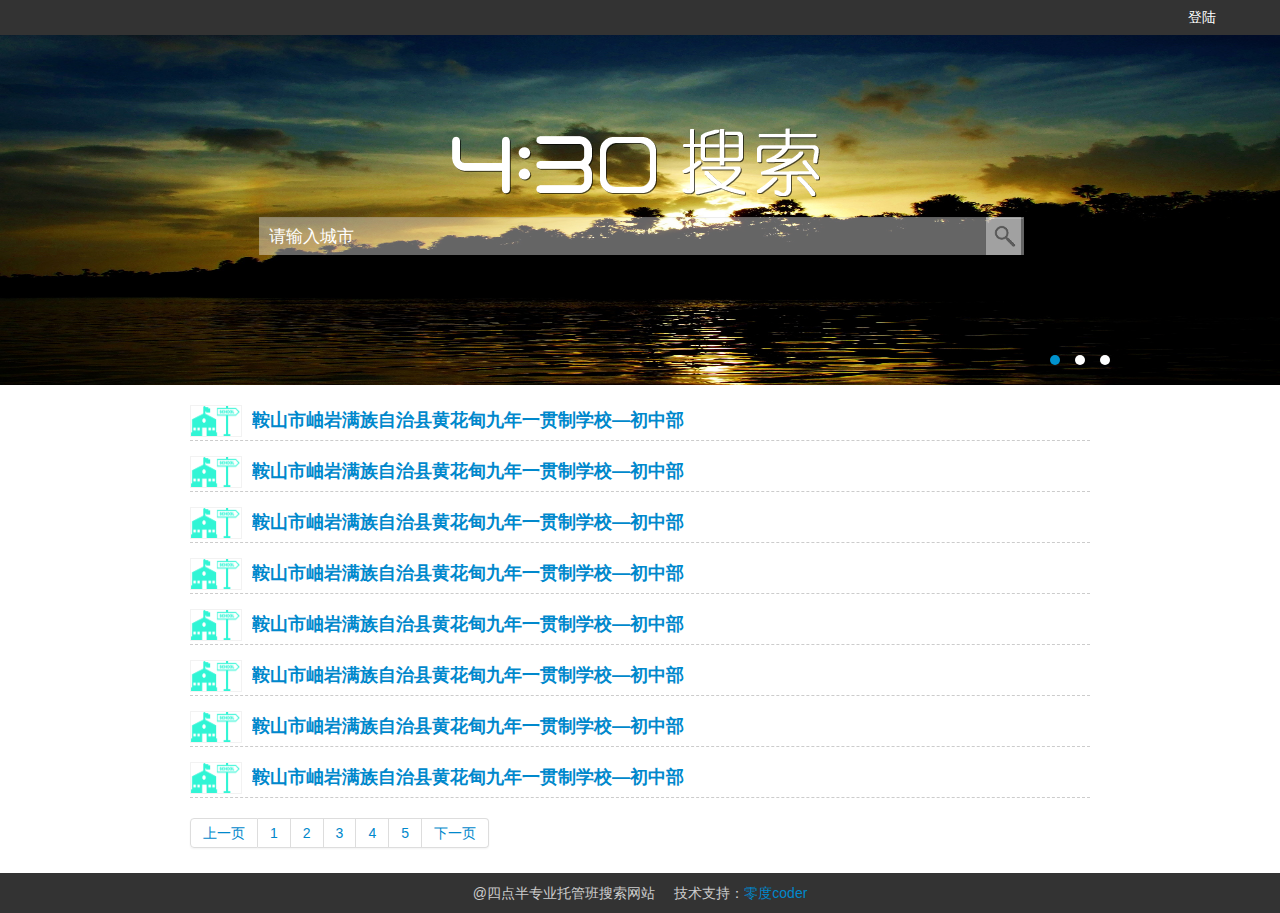
<file: index.html>
<!DOCTYPE HTML>
<html>
<head>
<meta http-equiv="Content-Type" content="text/html; charset=utf-8">
<meta name="viewport" content="width=device-width, initial-scale=1.0">
<meta http-equiv="X-UA-Compatible" content="IE=edge" />
<meta http-equiv="Cache-Control" content="no-transform" />
<meta name="renderer" content="webkit">
<meta name="keywords" content=""/>
<meta name="description" content=""/> 
<link rel="shortcut icon" href=""/>
<title>四点半搜索</title>
<link href="css/bootstrap.min.css" rel="stylesheet" />
<link href="css/index.css" rel="stylesheet" />
<script type="text/javascript" src="js/jquery-1.8.2.min.js"></script>
<script type="text/javascript" src="js/bootstrap.min.js"></script>
</head>
<body>
<div class="login">
<a id="modal-929631" href="#modal-container-929631" role="button" data-toggle="modal">登陆</a>
			
			<div id="modal-container-929631" class="modal hide fade" role="dialog" aria-labelledby="myModalLabel" aria-hidden="true">
				<div class="modal-header">
					 <button type="button" class="close" data-dismiss="modal" aria-hidden="true">×</button>
					<h3 id="myModalLabel">
						会员登陆
					</h3>
				</div>
				<div class="modal-body">
					<div class="input-group" style="margin-bottom:10px;">用户名:
     								 <input type="text" class="form-control"  value="用户名或邮箱" style="width:200px;">
   					</div>
    				<div class="input-group">密&nbsp;&nbsp;码:
     								 <input type="text" class="form-control"  value="密码" style="width:200px;">
   					</div>
				</div>
				<div class="modal-footer">
					 <button class="btn" data-dismiss="modal" aria-hidden="true">关闭</button>                     <button class="btn btn-primary">登陆</button>
				</div>
			  </div>
</div>
<div  id="search">
                  	<a href="index.html"><img src="images/logo.png"/></a>
                    <form class="form-search" >
                        <input value="请输入城市" class="input-medium search-query" id="search_input" type="text"  onBlur="if(this.value==''){this.value='请输入城市';this.style.color='#fff';}" style="COLOR: #fff;border:0px;" onFocus="if(this.value=='请输入城市'){this.value='';this.style.color='#fff'}"/> <button type="submit" class="btn" id="searchbutton"></button>
                    </form>
</div>
<!-- 背景自动切换开始 -->
<div id="full-screen-slider">
<ul id="slides">
<li><img src="images/body (1).jpg"/></li>
<li><img src="images/body (2).jpg"/></li>
<li><img src="images/body (3).jpg"/></li>
</ul>
</div>

<div class="container-fluid">
	<div class="row-fluid" id="search_list">
		<div class="span12">
			<div class="media">
				 <a href="javascript:;" class="pull-left"><img src="images/h2.png" class="media-object" alt='' /></a>
				<div class="media-body">
					<h4 class="media-heading"><a href="index_list.html">鞍山市岫岩满族自治县黄花甸九年一贯制学校—初中部</a></h4>
				</div>
			</div>
			<div class="media">
				 <a href="javascript:;" class="pull-left"><img src="images/h2.png" class="media-object" alt='' /></a>
				<div class="media-body">
					<h4 class="media-heading"><a href="index_list.html">鞍山市岫岩满族自治县黄花甸九年一贯制学校—初中部</a></h4>
				</div>
			</div>
			<div class="media">
				 <a href="javascript:;" class="pull-left"><img src="images/h2.png" class="media-object" alt='' /></a>
				<div class="media-body">
					<h4 class="media-heading"><a href="index_list.html">鞍山市岫岩满族自治县黄花甸九年一贯制学校—初中部</a></h4>
				</div>
			</div>
			<div class="media">
				 <a href="javascript:;" class="pull-left"><img src="images/h2.png" class="media-object" alt='' /></a>
				<div class="media-body">
					<h4 class="media-heading"><a href="index_list.html">鞍山市岫岩满族自治县黄花甸九年一贯制学校—初中部</a></h4>
				</div>
			</div>
			<div class="media">
				 <a href="javascript:;" class="pull-left"><img src="images/h2.png" class="media-object" alt='' /></a>
				<div class="media-body">
					<h4 class="media-heading"><a href="index_list.html">鞍山市岫岩满族自治县黄花甸九年一贯制学校—初中部</a></h4>
				</div>
			</div>
			<div class="media">
				 <a href="javascript:;" class="pull-left"><img src="images/h2.png" class="media-object" alt='' /></a>
				<div class="media-body">
					<h4 class="media-heading"><a href="index_list.html">鞍山市岫岩满族自治县黄花甸九年一贯制学校—初中部</a></h4>
				</div>
			</div>
			<div class="media">
				 <a href="javascript:;" class="pull-left"><img src="images/h2.png" class="media-object" alt='' /></a>
				<div class="media-body">
					<h4 class="media-heading"><a href="index_list.html">鞍山市岫岩满族自治县黄花甸九年一贯制学校—初中部</a></h4>
				</div>
			</div>
			<div class="media">
				 <a href="javascript:;" class="pull-left"><img src="images/h2.png" class="media-object" alt='' /></a>
				<div class="media-body">
					<h4 class="media-heading"><a href="index_list.html">鞍山市岫岩满族自治县黄花甸九年一贯制学校—初中部</a></h4>
				</div>
			</div>
            
            
            <div class="pagination">
				<ul>
					<li>
						<a href="javascript:;">上一页</a>
					</li>
					<li>
						<a href="javascript:;">1</a>
					</li>
					<li>
						<a href="javascript:;">2</a>
					</li>
					<li>
						<a href="javascript:;">3</a>
					</li>
					<li>
						<a href="javascript:;">4</a>
					</li>
					<li>
						<a href="javascript:;">5</a>
					</li>
					<li>
						<a href="javascript:;">下一页</a>
					</li>
				</ul>
			</div>
		</div>
	</div>
</div>

<div id="full-screen-footer">
<div class="footer">
<p>@四点半专业托管班搜索网站 &nbsp;&nbsp;&nbsp;&nbsp;技术支持：<a href="http://www.zcoder.com.cn/">零度coder</a></p>
</div>
</div>
<script type="text/javascript" src="js/jquery.jslides.js"></script>
</body>
</html>
</file>
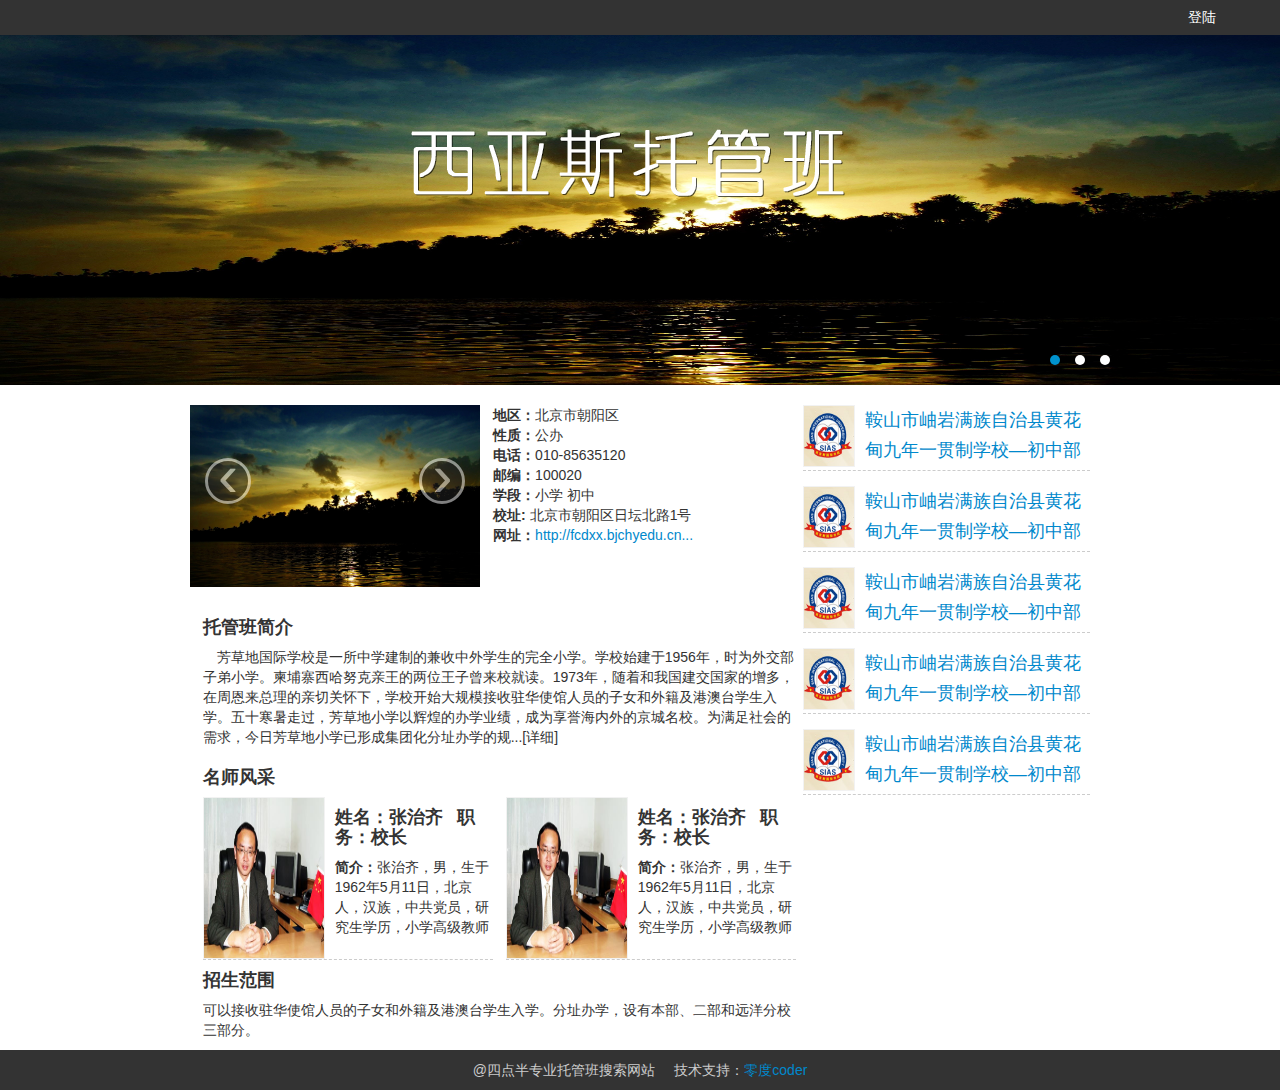
<file: index_content.html>
<!DOCTYPE HTML>
<html>
<head>
<meta http-equiv="Content-Type" content="text/html; charset=utf-8">
<meta name="viewport" content="width=device-width, initial-scale=1.0">
<meta http-equiv="X-UA-Compatible" content="IE=edge" />
<meta http-equiv="Cache-Control" content="no-transform" />
<meta name="renderer" content="webkit">
<meta name="keywords" content=""/>
<meta name="description" content=""/> 
<link rel="shortcut icon" href=""/>
<title>托管班的主页</title>
<link href="css/bootstrap.min.css" rel="stylesheet" />
<link href="css/index.css" rel="stylesheet" />
<script type="text/javascript" src="js/jquery-1.8.2.min.js"></script>
<script type="text/javascript" src="js/bootstrap.min.js"></script>

<script language="javascript">
// 初始化，打开网页窗口是光标在用户名的文本框闪烁
function ini() {
    f1.username.focus();
}

//检验用户名填写长度
function chkusername() {
    var username = f1.username.value;

    if (username.length == 0) {
        document.getElementById("err_username").innerHTML = "*用户名不能为空！";
        document.getElementById("err_username").style.color = "red";
        f1.username.focus();
        return false;
    } else if (username.length > 15 || username.length < 6) {
        document.getElementById("err_username").innerHTML = "*用户名过短或过长！";
        document.getElementById("err_username").style.color = "red";
        return false;
    }
    document.getElementById("err_username").innerHTML = "";

    return true;
}

//检验密码长度
function chkpwd() {
    var pwd = f1.pwd.value;

    if (pwd.length == 0) {
        document.getElementById("err_pwd").innerHTML = "*密码不能为空！";
        document.getElementById("err_pwd").style.color = "red";
        return false;
    } else if (pwd.length > 15 || pwd.length < 6) {
        document.getElementById("err_pwd").innerHTML = "*密码过短或过长！";
        document.getElementById("err_pwd").style.color = "red";
        return false;
    }
    document.getElementById("err_pwd").innerHTML = "";
    return true;

}

//点击"立即注册"图片的时候检验各必填项是否都填写正确并获取填写项内容并输出，之后提交注册表单
function chkf1() {
    var username = f1.username.value;
    var pwd = f1.pwd.value;
    if (chkusername() && chkpwd()) {
        alert("您填写的内容如下：\n用户名：" + username + " \n密码：" + pwd);
		 window.open('revise.html');
        return true;
    }

    else return false;
}


</script>
</head>
<body>
<div class="login">
<a id="modal-929631" href="#modal-container-929631" role="button" data-toggle="modal">登陆</a>
			
			<div id="modal-container-929631" class="modal hide fade" role="dialog" aria-labelledby="myModalLabel" aria-hidden="true" onload="ini()">
				<div class="modal-header">
					 <button type="button" class="close" data-dismiss="modal" aria-hidden="true">×</button>
					<h3 id="myModalLabel">
						会员登陆
					</h3>
				</div>
                <form action="" method="post" name="f1">
				<div class="modal-body">
					<div class="input-group" style="margin-bottom:10px;">用户名:
     								 <input type="text" class="form-control" name="username" class="input"  onblur="chkusername()" /> <span id="err_username"></span>
   					</div>
    				<div class="input-group">密&nbsp;&nbsp;码:
     								 <input type="password" class="form-control"  name="pwd" class="input" onblur="chkpwd()" /><span id="err_pwd"></span>
   					</div>
				</div>
				<div class="modal-footer">
					 <button class="btn" data-dismiss="modal" aria-hidden="true">关闭</button>                     <button class="btn btn-primary"  onclick="chkf1()" >登陆</button>
				</div>
                </form>
                
			  </div>
</div>
<div  id="search">
                  	<a href="index.html"><img src="images/search_img/school.png"/></a>
</div>
<!-- 背景自动切换开始 -->
<div id="full-screen-slider">
<ul id="slides">
<li><img src="images/body (1).jpg"/></li>
<li><img src="images/body (2).jpg"/></li>
<li><img src="images/body (3).jpg"/></li>
</ul>
</div>

<div class="container-fluid">
	<div class="row-fluid" id="search_list">
    	<!--左栏开始--->
		<div class="span8">
        	<div class="span6">
                <!--轮播图开始-->
                <div class="carousel slide" id="carousel-236344">
                    <div class="carousel-inner">
                        <div class="item active">
                            <img alt="" src="images/body (1).jpg" />
                        </div>
                        <div class="item">
                            <img alt="" src="images/body (2).jpg" />
                        </div>
                        <div class="item">
                            <img alt="" src="images/body (3).jpg" />
                        </div>
                    </div> <a data-slide="prev" href="#carousel-236344" class="left carousel-control">‹</a> <a data-slide="next" href="#carousel-236344" class="right carousel-control">›</a>
                </div>
                <!--轮播图结束-->
            </div>
            <div class="span6">
                <strong>地区：</strong>北京市朝阳区<br/>
                <strong>性质：</strong>公办<br/>
                <strong>电话：</strong>010-85635120<br/>
                <strong>邮编：</strong>100020<br/>
                <strong>学段：</strong>小学 初中<br/>
                <strong>校址: </strong>北京市朝阳区日坛北路1号<br/>
                <strong>网址：</strong><a href="http://www.zcoder.com.cn">http://fcdxx.bjchyedu.cn...</a>
            </div>
            <div class="span12">
                <h4>托管班简介</h4>
                <p>　芳草地国际学校是一所中学建制的兼收中外学生的完全小学。学校始建于1956年，时为外交部子弟小学。柬埔寨西哈努克亲王的两位王子曾来校就读。1973年，随着和我国建交国家的增多，在周恩来总理的亲切关怀下，学校开始大规模接收驻华使馆人员的子女和外籍及港澳台学生入学。五十寒暑走过，芳草地小学以辉煌的办学业绩，成为享誉海内外的京城名校。为满足社会的需求，今日芳草地小学已形成集团化分址办学的规...[详细]</p>
			</div>
            <div class="span12">
            	<h4>名师风采</h4>
            </div>
            <div class="span12">
                <div class="span6" id="teacher_con">
                    <div class="media">
                        <a href="javascript:;" class="pull-left"><img src="images/search_img/people.jpg" class="media-object" alt='' /></a><h4><strong>姓名：</strong>张治齐 &nbsp;&nbsp;<strong>职务：</strong>校长</h4>
                            <p><strong>简介：</strong>张治齐，男，生于1962年5月11日，北京人，汉族，中共党员，研究生学历，小学高级教师</p>
                    </div>
                </div>
                <div class="span6" id="teacher_con">
                    <div class="media">
                        <a href="javascript:;" class="pull-left"><img src="images/search_img/people.jpg" class="media-object" alt='' /></a><h4><strong>姓名：</strong>张治齐 &nbsp;&nbsp;<strong>职务：</strong>校长</h4>
                            <p><strong>简介：</strong>张治齐，男，生于1962年5月11日，北京人，汉族，中共党员，研究生学历，小学高级教师</p>
                    </div>
                </div>
            </div>
			<div class="span12">
                <h4>招生范围</h4>
                <p>可以接收驻华使馆人员的子女和外籍及港澳台学生入学。分址办学，设有本部、二部和远洋分校三部分。</p>
			</div>
            
		</div>
    	<!--左栏结束--->
    	<!--右栏开始--->
		<div class="span4">
			<div class="media">
				 <a href="javascript:;" class="pull-left"><img src="images/search_img/xuexiao.png" class="media-object" alt='' /></a><p class="media-heading"><a href="index_list.html">鞍山市岫岩满族自治县黄花甸九年一贯制学校—初中部</a></p>
			</div>
			<div class="media">
				 <a href="javascript:;" class="pull-left"><img src="images/search_img/xuexiao.png" class="media-object" alt='' /></a><p class="media-heading"><a href="index_list.html">鞍山市岫岩满族自治县黄花甸九年一贯制学校—初中部</a></p>
			</div>
			<div class="media">
				 <a href="javascript:;" class="pull-left"><img src="images/search_img/xuexiao.png" class="media-object" alt='' /></a><p class="media-heading"><a href="index_list.html">鞍山市岫岩满族自治县黄花甸九年一贯制学校—初中部</a></p>
			</div>
			<div class="media">
				 <a href="javascript:;" class="pull-left"><img src="images/search_img/xuexiao.png" class="media-object" alt='' /></a><p class="media-heading"><a href="index_list.html">鞍山市岫岩满族自治县黄花甸九年一贯制学校—初中部</a></p>
			</div>
			<div class="media">
				 <a href="javascript:;" class="pull-left"><img src="images/search_img/xuexiao.png" class="media-object" alt='' /></a><p class="media-heading"><a href="index_list.html">鞍山市岫岩满族自治县黄花甸九年一贯制学校—初中部</a></p>
			</div>
            
		</div>
    	<!--右栏结束--->
        
	</div>
</div>

<div id="full-screen-footer">
<div class="footer">
<p>@四点半专业托管班搜索网站 &nbsp;&nbsp;&nbsp;&nbsp;技术支持：<a href="http://www.zcoder.com.cn/">零度coder</a></p>
</div>
</div>
<script type="text/javascript" src="js/jquery.jslides.js"></script>
</body>
</html>
</file>
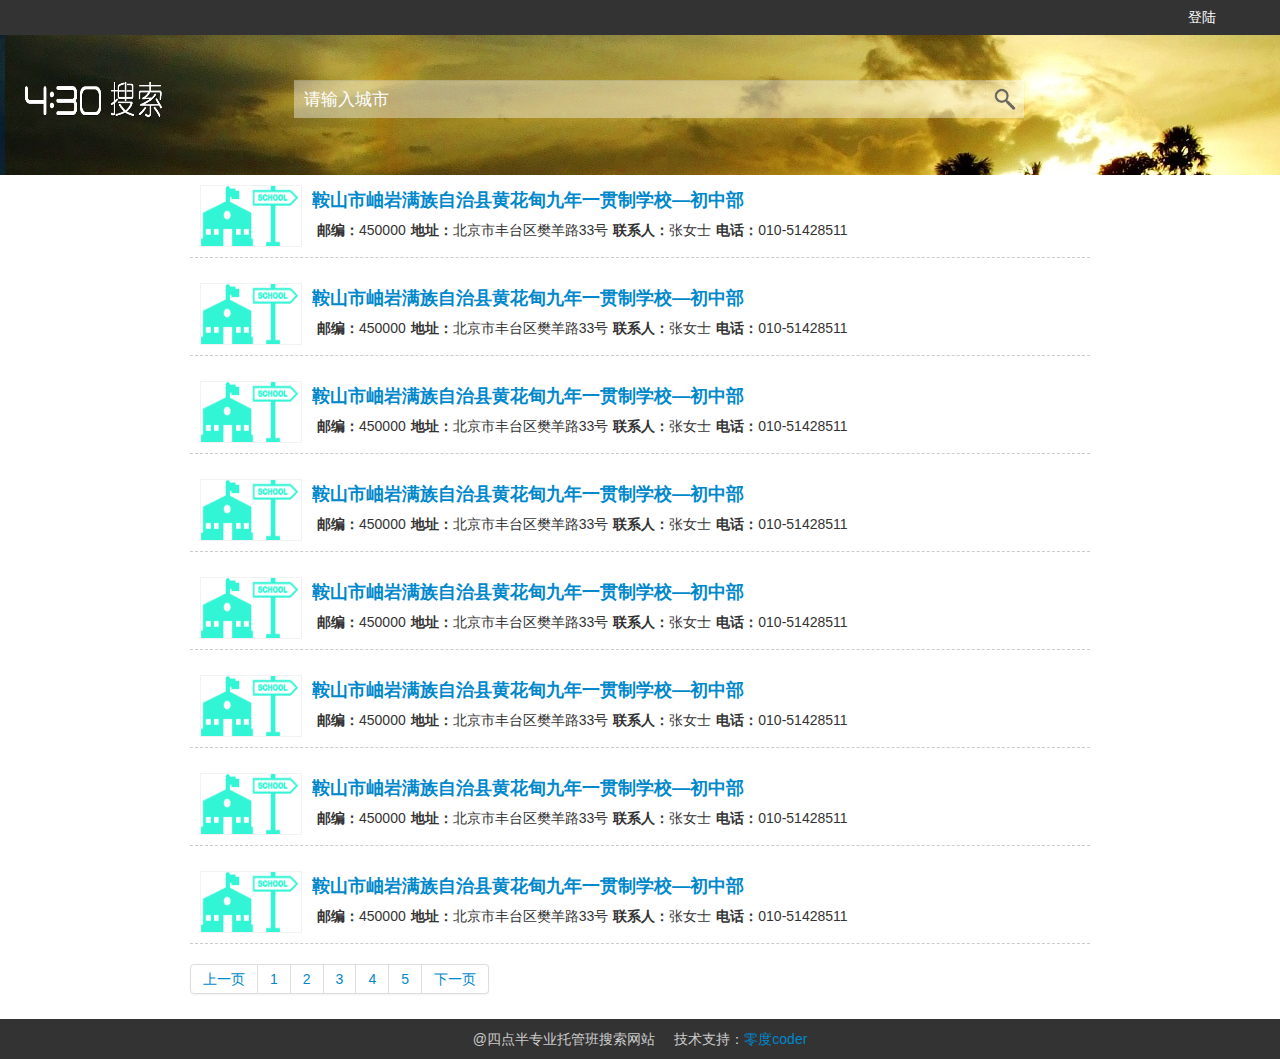
<file: index_list.html>
<!DOCTYPE HTML>
<html>
<head>
<meta http-equiv="Content-Type" content="text/html; charset=utf-8">
<meta name="viewport" content="width=device-width, initial-scale=1.0">
<meta http-equiv="X-UA-Compatible" content="IE=edge" />
<meta http-equiv="Cache-Control" content="no-transform" />
<meta name="renderer" content="webkit">
<meta name="keywords" content=""/>
<meta name="description" content=""/> 
<link rel="shortcut icon" href=""/>
<title>托管班搜索</title>
<link href="css/bootstrap.min.css" rel="stylesheet" />
<link href="css/index.css" rel="stylesheet" />
<script type="text/javascript" src="js/jquery-1.8.2.min.js"></script>
<script type="text/javascript" src="js/bootstrap.min.js"></script>
</head>
<body>
<div class="login">
<a id="modal-929631" href="#modal-container-929631" role="button" data-toggle="modal">登陆</a>
			
			<div id="modal-container-929631" class="modal hide fade" role="dialog" aria-labelledby="myModalLabel" aria-hidden="true">
				<div class="modal-header">
					 <button type="button" class="close" data-dismiss="modal" aria-hidden="true">×</button>
					<h3 id="myModalLabel">
						会员登陆
					</h3>
				</div>
				<div class="modal-body">
					<div class="input-group" style="margin-bottom:10px;">用户名:
     								 <input type="text" class="form-control"  value="用户名或邮箱" style="width:200px;">
   					</div>
    				<div class="input-group">密&nbsp;&nbsp;码:
     								 <input type="text" class="form-control"  value="密码" style="width:200px;">
   					</div>
				</div>
				<div class="modal-footer">
					 <button class="btn" data-dismiss="modal" aria-hidden="true">关闭</button>                     <button class="btn btn-primary">登陆</button>
				</div>
			  </div>
</div>
<div id="search_c">
                  	<a href="index.html"><img src="images/logo.png"/></a>
                    <form class="form-search" >
                        <input value="请输入城市" class="input-medium search-query" id="search_input" type="text"  onBlur="if(this.value==''){this.value='请输入城市';this.style.color='#fff';}" style="COLOR: #fff;border:0px;" onFocus="if(this.value=='请输入城市'){this.value='';this.style.color='#fff'}"/> <button type="submit" class="btn" id="searchbutton"></button>
                    </form>
</div>


<div class="container-fluid">
	<div class="row-fluid" id="search_list_c">
		<div class="span12">
			<div class="media">
				 <a href="javascript:;" class="pull-left"><img src="images/h2.png" class="media-object" alt='' /></a>
				<div class="media-body">
					<h4 class="media-heading"><a href="index_content.html">鞍山市岫岩满族自治县黄花甸九年一贯制学校—初中部</a></h4><strong>邮编：</strong>450000<strong>地址：</strong>北京市丰台区樊羊路33号<strong>联系人：</strong>张女士<strong>电话：</strong>010-51428511
				</div>
			</div>
			<div class="media">
				 <a href="javascript:;" class="pull-left"><img src="images/h2.png" class="media-object" alt='' /></a>
				<div class="media-body">
					<h4 class="media-heading"><a href="index_content.html">鞍山市岫岩满族自治县黄花甸九年一贯制学校—初中部</a></h4><strong>邮编：</strong>450000<strong>地址：</strong>北京市丰台区樊羊路33号<strong>联系人：</strong>张女士<strong>电话：</strong>010-51428511
				</div>
			</div>
			<div class="media">
				 <a href="javascript:;" class="pull-left"><img src="images/h2.png" class="media-object" alt='' /></a>
				<div class="media-body">
					<h4 class="media-heading"><a href="index_content.html">鞍山市岫岩满族自治县黄花甸九年一贯制学校—初中部</a></h4><strong>邮编：</strong>450000<strong>地址：</strong>北京市丰台区樊羊路33号<strong>联系人：</strong>张女士<strong>电话：</strong>010-51428511
				</div>
			</div>
			<div class="media">
				 <a href="javascript:;" class="pull-left"><img src="images/h2.png" class="media-object" alt='' /></a>
				<div class="media-body">
					<h4 class="media-heading"><a href="index_content.html">鞍山市岫岩满族自治县黄花甸九年一贯制学校—初中部</a></h4><strong>邮编：</strong>450000<strong>地址：</strong>北京市丰台区樊羊路33号<strong>联系人：</strong>张女士<strong>电话：</strong>010-51428511
				</div>
			</div>
			<div class="media">
				 <a href="javascript:;" class="pull-left"><img src="images/h2.png" class="media-object" alt='' /></a>
				<div class="media-body">
					<h4 class="media-heading"><a href="index_content.html">鞍山市岫岩满族自治县黄花甸九年一贯制学校—初中部</a></h4><strong>邮编：</strong>450000<strong>地址：</strong>北京市丰台区樊羊路33号<strong>联系人：</strong>张女士<strong>电话：</strong>010-51428511
				</div>
			</div>
			<div class="media">
				 <a href="javascript:;" class="pull-left"><img src="images/h2.png" class="media-object" alt='' /></a>
				<div class="media-body">
					<h4 class="media-heading"><a href="index_content.html">鞍山市岫岩满族自治县黄花甸九年一贯制学校—初中部</a></h4><strong>邮编：</strong>450000<strong>地址：</strong>北京市丰台区樊羊路33号<strong>联系人：</strong>张女士<strong>电话：</strong>010-51428511
				</div>
			</div>
			<div class="media">
				 <a href="javascript:;" class="pull-left"><img src="images/h2.png" class="media-object" alt='' /></a>
				<div class="media-body">
					<h4 class="media-heading"><a href="index_content.html">鞍山市岫岩满族自治县黄花甸九年一贯制学校—初中部</a></h4><strong>邮编：</strong>450000<strong>地址：</strong>北京市丰台区樊羊路33号<strong>联系人：</strong>张女士<strong>电话：</strong>010-51428511
				</div>
			</div>
			<div class="media">
				 <a href="javascript:;" class="pull-left"><img src="images/h2.png" class="media-object" alt='' /></a>
				<div class="media-body">
					<h4 class="media-heading"><a href="index_content.html">鞍山市岫岩满族自治县黄花甸九年一贯制学校—初中部</a></h4><strong>邮编：</strong>450000<strong>地址：</strong>北京市丰台区樊羊路33号<strong>联系人：</strong>张女士<strong>电话：</strong>010-51428511
				</div>
			</div>
            
            
            <div class="pagination">
				<ul>
					<li>
						<a href="javascript:;">上一页</a>
					</li>
					<li>
						<a href="javascript:;">1</a>
					</li>
					<li>
						<a href="javascript:;">2</a>
					</li>
					<li>
						<a href="javascript:;">3</a>
					</li>
					<li>
						<a href="javascript:;">4</a>
					</li>
					<li>
						<a href="javascript:;">5</a>
					</li>
					<li>
						<a href="javascript:;">下一页</a>
					</li>
				</ul>
			</div>
		</div>
	</div>
</div>

<div id="full-screen-footer">
<div class="footer">
<p>@四点半专业托管班搜索网站 &nbsp;&nbsp;&nbsp;&nbsp;技术支持：<a href="http://www.zcoder.com.cn/">零度coder</a></p>
</div>
</div>
<script type="text/javascript" src="js/jquery.jslides.js"></script>
</body>
</html>
</file>
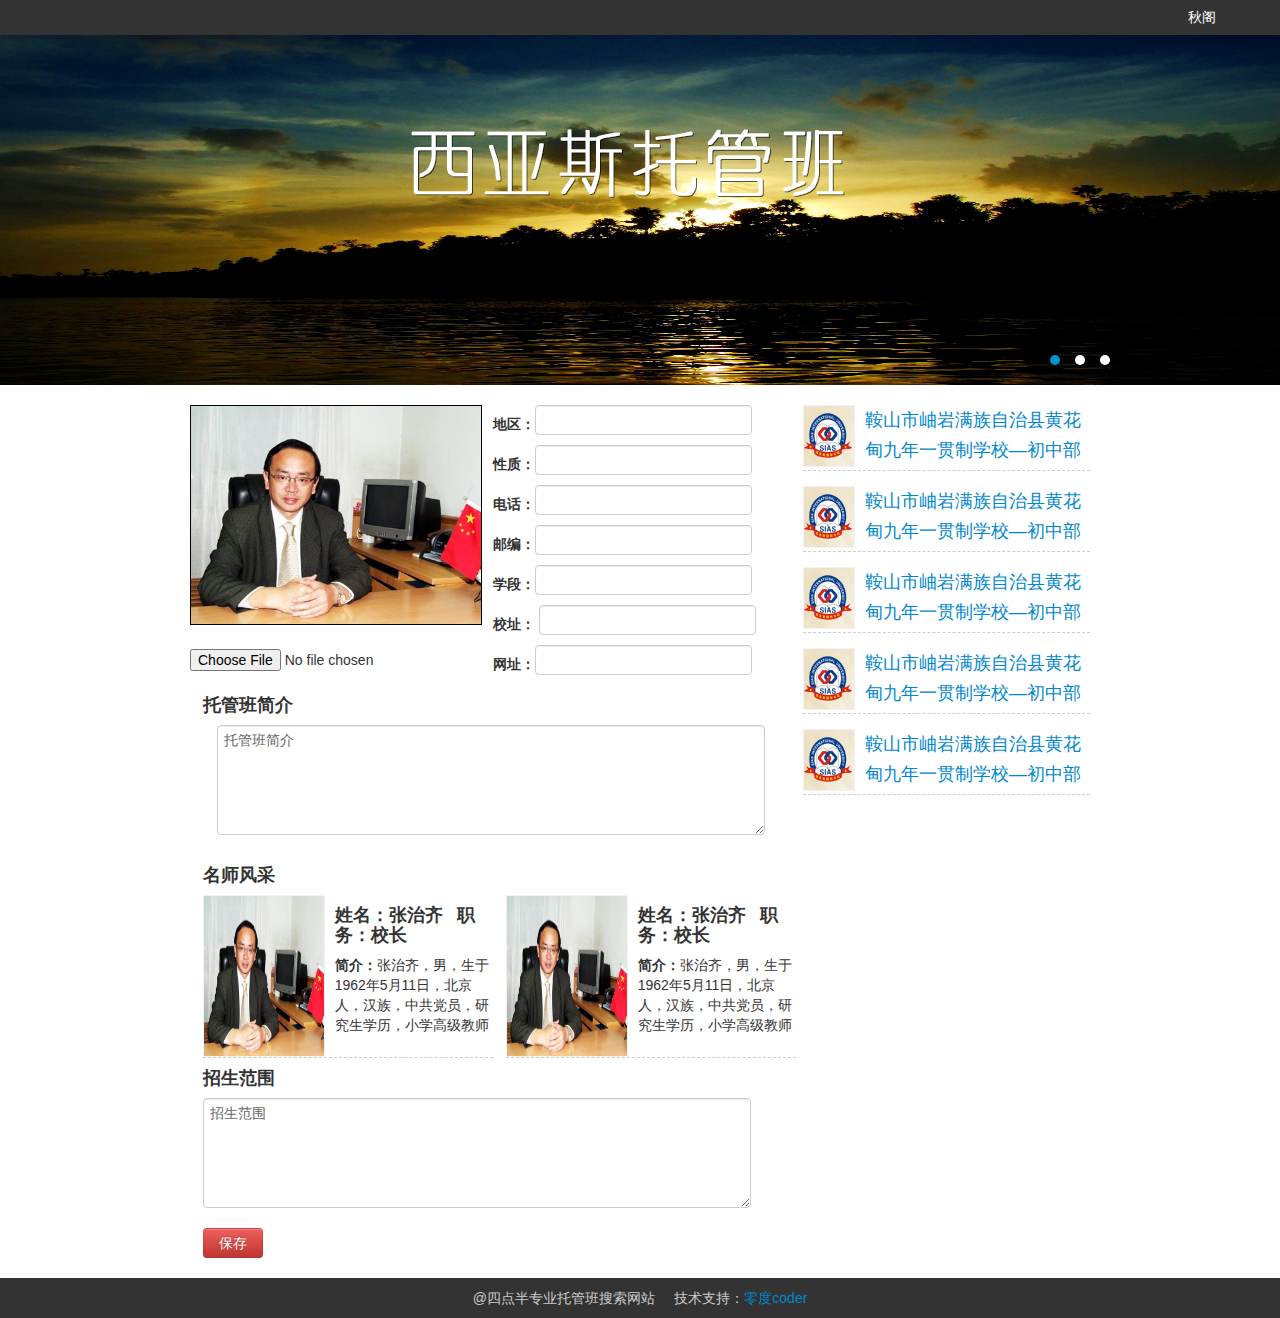
<file: revise.html>
<!DOCTYPE HTML>
<html>
<head>
<meta http-equiv="Content-Type" content="text/html; charset=utf-8">
<meta name="viewport" content="width=device-width, initial-scale=1.0">
<meta http-equiv="X-UA-Compatible" content="IE=edge" />
<meta http-equiv="Cache-Control" content="no-transform" />
<meta name="renderer" content="webkit">
<meta name="keywords" content=""/>
<meta name="description" content=""/> 
<link rel="shortcut icon" href=""/>
<title>主页信息修改</title>
<link href="css/bootstrap.min.css" rel="stylesheet" />
<link href="css/index.css" rel="stylesheet" />
<script type="text/javascript" src="js/jquery-1.8.2.min.js"></script>
<script type="text/javascript" src="js/bootstrap.min.js"></script>
<script type="text/javascript">
function previewImage(file)

{
  var div = document.getElementById('preview');
  var MAXWIDTH  = div.width;
  var MAXHEIGHT = div.height;
  
  if (file.files && file.files[0])
  {
   div.innerHTML = '<img id=imghead>';
    var img = document.getElementById('imghead');
    img.onload = function(){
      var rect = clacImgZoomParam(MAXWIDTH, MAXHEIGHT, img.offsetWidth, img.offsetHeight);
      img.width = rect.width;
      img.height = rect.height;
      img.style.marginLeft = rect.left+'px';
      img.style.marginTop = rect.top+'px';
    }
   var reader = new FileReader();
    reader.onload = function(evt){img.src = evt.target.result;}
    reader.readAsDataURL(file.files[0]);
  }
  else
  {
    var sFilter='filter:progid:DXImageTransform.Microsoft.AlphaImageLoader(sizingMethod=scale,src="';
    file.select();
    var src = document.selection.createRange().text;
    div.innerHTML = '<img id=imghead>';
    var img = document.getElementById('imghead');
    img.filters.item('DXImageTransform.Microsoft.AlphaImageLoader').src = src;
    var rect = clacImgZoomParam(MAXWIDTH, MAXHEIGHT, img.offsetWidth, img.offsetHeight);
    status =('rect:'+rect.top+','+rect.left+','+rect.width+','+rect.height);
    div.innerHTML = "<div id=divhead style='width:"+rect.width+"px;height:"+rect.height+"px;margin-top:"+rect.top+"px;margin-left:"+rect.left+"px;"+sFilter+src+"\"'></div>";
  }

}

function clacImgZoomParam( maxWidth, maxHeight, width, height ){
    var param = {top:0, left:0, width:width, height:height};
    if( width>maxWidth || height>maxHeight )
    {
        rateWidth = width / maxWidth;
        rateHeight = height / maxHeight;
        if( rateWidth > rateHeight )
        {
            param.width =  maxWidth;
            param.height = Math.round(height / rateWidth);
        }else
        {
            param.width = Math.round(width / rateHeight);
            param.height = maxHeight;
       }
    }
    param.left = Math.round((maxWidth - param.width) / 2);
    param.top = Math.round((maxHeight - param.height) / 2);
    return param;
}
</script>
</head>
<body>
<div class="login">
<a id="modal-929631" role="button" data-toggle="modal">秋阁</a>
</div>
<div  id="search">
<a href="index.html"><img src="images/search_img/school.png"/></a>
</div>
<!-- 背景自动切换开始 -->
<div id="full-screen-slider">
<ul id="slides">
<li><img src="images/body (1).jpg"/></li>
<li><img src="images/body (2).jpg"/></li>
<li><img src="images/body (3).jpg"/></li>
</ul>
</div>

<div class="container-fluid">
	<div class="row-fluid" id="search_list">
    	<!--左栏开始--->
		<div class="span8">
        	<div class="span6">
                <!--轮播图开始-->
                <div id="preview">
    <img id="imghead" width="400" height="300" border="0" src='images/search_img/people.jpg'><!--无预览时的默认图像，自己弄一个-->
</div><br/><input type="file" onchange="previewImage(this)" />
                <!--轮播图结束-->
            </div>
            <div class="span6">
                <strong>地区：</strong><input type="text"/><br/>
                <strong>性质：</strong><input type="text"/><br/>
                <strong>电话：</strong><input type="text"/><br/>
                <strong>邮编：</strong><input type="text"/><br/>
                <strong>学段：</strong><input type="text"/><br/>
                <strong>校址： </strong><input type="text"/><br/>
                <strong>网址：</strong><a href="http://www.zcoder.com.cn"><input type="text"/></a>
            </div>
            <div class="span12">
                <h4>托管班简介</h4>
                <p>　<textarea id=cmt_content onBlur="if(this.innerHTML==''){this.innerHTML='托管班简介';this.style.color='#666'}" style="COLOR: #666;border:1px solid #ccc;width:90%;height:100px;" onFocus="if(this.innerHTML=='托管班简介'){this.innerHTML='';this.style.color='#333'}">托管班简介</textarea>
                </p>
			</div>
            <div class="span12">
            	<h4>名师风采</h4>
            </div>
            <div class="span12">
                <div class="span6" id="teacher_con">
                    <div class="media">
                        <a href="javascript:;" class="pull-left"><img src="images/search_img/people.jpg" class="media-object" alt='' /></a><h4><strong>姓名：</strong>张治齐 &nbsp;&nbsp;<strong>职务：</strong>校长</h4>
                            <p><strong>简介：</strong>张治齐，男，生于1962年5月11日，北京人，汉族，中共党员，研究生学历，小学高级教师</p>
                    </div>
                </div>
                <div class="span6" id="teacher_con">
                    <div class="media">
                        <a href="javascript:;" class="pull-left"><img src="images/search_img/people.jpg" class="media-object" alt='' /></a><h4><strong>姓名：</strong>张治齐 &nbsp;&nbsp;<strong>职务：</strong>校长</h4>
                            <p><strong>简介：</strong>张治齐，男，生于1962年5月11日，北京人，汉族，中共党员，研究生学历，小学高级教师</p>
                    </div>
                </div>
            </div>
			<div class="span12">
                <h4>招生范围</h4>
                <p><textarea id=cmt_content onBlur="if(this.innerHTML==''){this.innerHTML='招生范围';this.style.color='#666'}" style="COLOR: #666;border:1px solid #ccc;width:90%;height:100px;" onFocus="if(this.innerHTML=='招生范围'){this.innerHTML='';this.style.color='#333'}">招生范围</textarea></p>
			</div>
            <div class="span12">
            <button onClick="btn_submit" class="btn btn-danger" style="width:60px;margin-bottom:20px;">保存</button>
            </div>
		</div>
    	<!--左栏结束--->
    	<!--右栏开始--->
		<div class="span4">
			<div class="media">
				 <a href="javascript:;" class="pull-left"><img src="images/search_img/xuexiao.png" class="media-object" alt='' /></a><p class="media-heading"><a href="index_list.html">鞍山市岫岩满族自治县黄花甸九年一贯制学校—初中部</a></p>
			</div>
			<div class="media">
				 <a href="javascript:;" class="pull-left"><img src="images/search_img/xuexiao.png" class="media-object" alt='' /></a><p class="media-heading"><a href="index_list.html">鞍山市岫岩满族自治县黄花甸九年一贯制学校—初中部</a></p>
			</div>
			<div class="media">
				 <a href="javascript:;" class="pull-left"><img src="images/search_img/xuexiao.png" class="media-object" alt='' /></a><p class="media-heading"><a href="index_list.html">鞍山市岫岩满族自治县黄花甸九年一贯制学校—初中部</a></p>
			</div>
			<div class="media">
				 <a href="javascript:;" class="pull-left"><img src="images/search_img/xuexiao.png" class="media-object" alt='' /></a><p class="media-heading"><a href="index_list.html">鞍山市岫岩满族自治县黄花甸九年一贯制学校—初中部</a></p>
			</div>
			<div class="media">
				 <a href="javascript:;" class="pull-left"><img src="images/search_img/xuexiao.png" class="media-object" alt='' /></a><p class="media-heading"><a href="index_list.html">鞍山市岫岩满族自治县黄花甸九年一贯制学校—初中部</a></p>
			</div>
            
		</div>
    	<!--右栏结束--->
        
	</div>
</div>

<div id="full-screen-footer">
<div class="footer">
<p>@四点半专业托管班搜索网站 &nbsp;&nbsp;&nbsp;&nbsp;技术支持：<a href="http://www.zcoder.com.cn/">零度coder</a></p>
</div>
</div>
<script type="text/javascript" src="js/jquery.jslides.js"></script>
</body>
</html>
</file>
<file: css/index.css>
@charset "utf-8";
/* CSS Document */
*{margin:0 auto;padding:0;}
.row-fluid{margin:0;padding:0;}
/*以下跟搜索有关*/
.login{width:100%;height:35px; background:#333333;}
.login a{color:#fff; float:right; line-height:35px;margin-right:5%;}

#search{padding-top:80px;margin:0 auto;width:100%;position:absolute;z-index:990; text-align:center;}
#search_c{padding-top:40px;margin:0 auto;width:100%;height:100px;background:url(../images/bg.jpg); overflow:hidden;}
#search_c img{margin-left:20px; float:left; width:150px;height:50px;}
.form-search{width:60%;margin:0 auto; text-align:center; margin:0 auto; position:relative;margin-top:5px;}

#search_input{width:96%;height:30px;padding-left:10px;border:transparent solid 1px;
	border-left: none;border-right: none;outline:0;	background-color:rgba(253, 253, 253, 0.4);
	font-family:"微软雅黑";font-size:17px;color:#fff;	position:relative;	z-index:1;	border-radius:0px;}
#searchbutton{width:38px;height:38px;border:transparent solid 1px;	border-left: none;background-color:rgba(253, 253, 253, 0.4);	background-image: url(../images/a.png);
	background-size: 70%;background-repeat: no-repeat;background-position: center;
	border-radius:0px; position:absolute;top:0;right:0; z-index:9;}
#searchbutton:hover{background-color:rgba(253, 253, 253, 0.6);}
#searchbutton:active{background-color:rgba(253, 253, 253, 0.4);}

/*背景自动轮播*/
#full-screen-slider { width:100%; height:350px;position:relative; overflow:hidden;}
#slides { display:block; width:100%; height:350px; list-style:none; padding:0; margin:0; position:relative; }
#slides li { display:block; width:100%; height:100%; list-style:none; padding:0; margin:0; position:absolute}
#slides li img{ width:100%;height:350px;}
#slides li a {display:block; width:100%; height:100%; text-indent:-9999px}
#pagination {display:block; list-style:none; position:absolute; left:50%; top:90%; z-index:999;  padding:5px 15px 5px 0; margin:0}
#pagination li {display:block; list-style:none; width:10px; height:10px; float:left; margin-left:15px; border-radius:5px; background:#FFF }
#pagination li a {display:block; width:100%; height:100%; padding:0; margin:0;  text-indent:-9999px;}
#pagination li.current { background:#0092CE}
/*footer*/
#full-screen-footer{ width:100%; height:40px;position:relative; overflow:hidden; background:#333333;}
.footer p{ text-align:center; line-height:40px;color:#ccc;}

/*搜索列表*/
#search_list{ margin:0 auto;padding-top:20px;}
.media img{width:50px;height:30px;border:1px solid #f2f2f2;}
#search_list{margin:0 auto;}
.media{ border-bottom:1px dashed #ccc;}
#search_list_c .media{padding:10px;}
#search_list_c .media img{width:100px;height:60px;}
#search_list_c strong{margin-left:5px;}

/*内容页*/
#teacher_con .media img{width:120px;height:160px;}
.span4 img{width:50px;height:60px;}
/*修改页面*/
#preview{width:100%;height:100%;border:1px solid #000;overflow:hidden;}
#imghead {filter:progid:DXImageTransform.Microsoft.AlphaImageLoader(sizingMethod=image);}
.span6 input{width:70%;}
/*屏幕适配*/
@media only screen 
and (min-device-width : 320px) 
and (max-width : 480px) {
.media-heading{ line-height:30px; font-size:16px;}
#search_list_c .media-heading{ line-height:30px; font-size:14px;}
#search_c #search_input{width:55%;height:30px;}
.span6,.span4 p{ font-size:10px;}
.span4 img{width:50px;height:80px;}
#teacher_con .media img{width:150px;height:160px;}
	}
@media(max-width:767px){
.media-heading{ line-height:30px; font-size:16px;}
#search_list_c .media-heading{ line-height:30px; font-size:14px;}
#search_c #search_input{width:55%;height:30px;}
.span6,.span4 p{ font-size:10px;}
.span4 img{width:50px;height:80px;}
#teacher_con .media img{width:150px;height:160px;}
	}
@media(min-width:768px){
.media-heading{ line-height:30px; font-size:18px;}
#search_c #search_input{width:66%;height:30px;}
	}
@media(min-width:992px){
#search_list,#search_list_c{width:900px;margin:0 auto;}
.media-heading{ line-height:30px; font-size:18px;}
#search_c #search_input{width:87%;height:30px;}
	}
/* iPads (portrait and landscape) ----------- */
@media only screen 
and (min-device-width : 768px) 
and (max-device-width : 1024px) {
#search_list,#search_list_c{width:1000px;margin:0 auto;}
.media-heading{ line-height:30px; font-size:18px;}
	}
</file>
